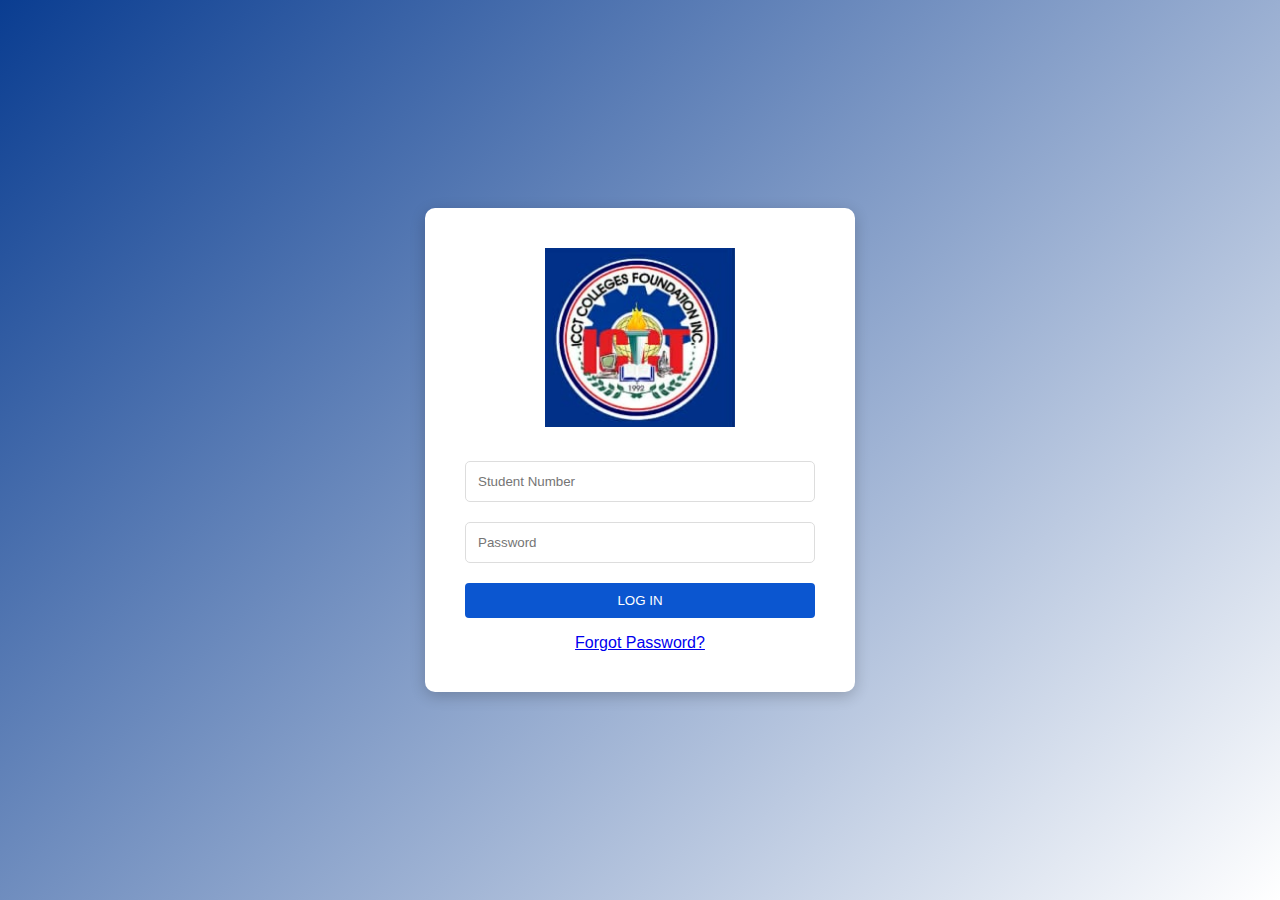
<file: ICCT_Portal/index.html>
<!DOCTYPE html>
<html lang="en">
<head>
    <meta charset="UTF-8">
    <meta name="viewport" content="width=device-width, initial-scale=1.0">
    <title>Login - ICCT Portal</title>
    <link rel="stylesheet" href="style.css">
</head>
<body class="login-body">

<div class="login-container">
    <div class="login-header">
        <img src="logo.jpg" class="login-logo" alt="Logo">
    </div>
    
    <div class="login-form">
        <input type="text" id="username" placeholder="Student Number">
        <input type="password" id="password" placeholder="Password">
        
        <button onclick="login()" class="login-btn">LOG IN</button>
        <p id="error"></p> </div>
    
    <div class="login-footer">
        <a href="#">Forgot Password?</a>
    </div>
</div>

<script src="script.js"></script>
</body>
</html>
</file>
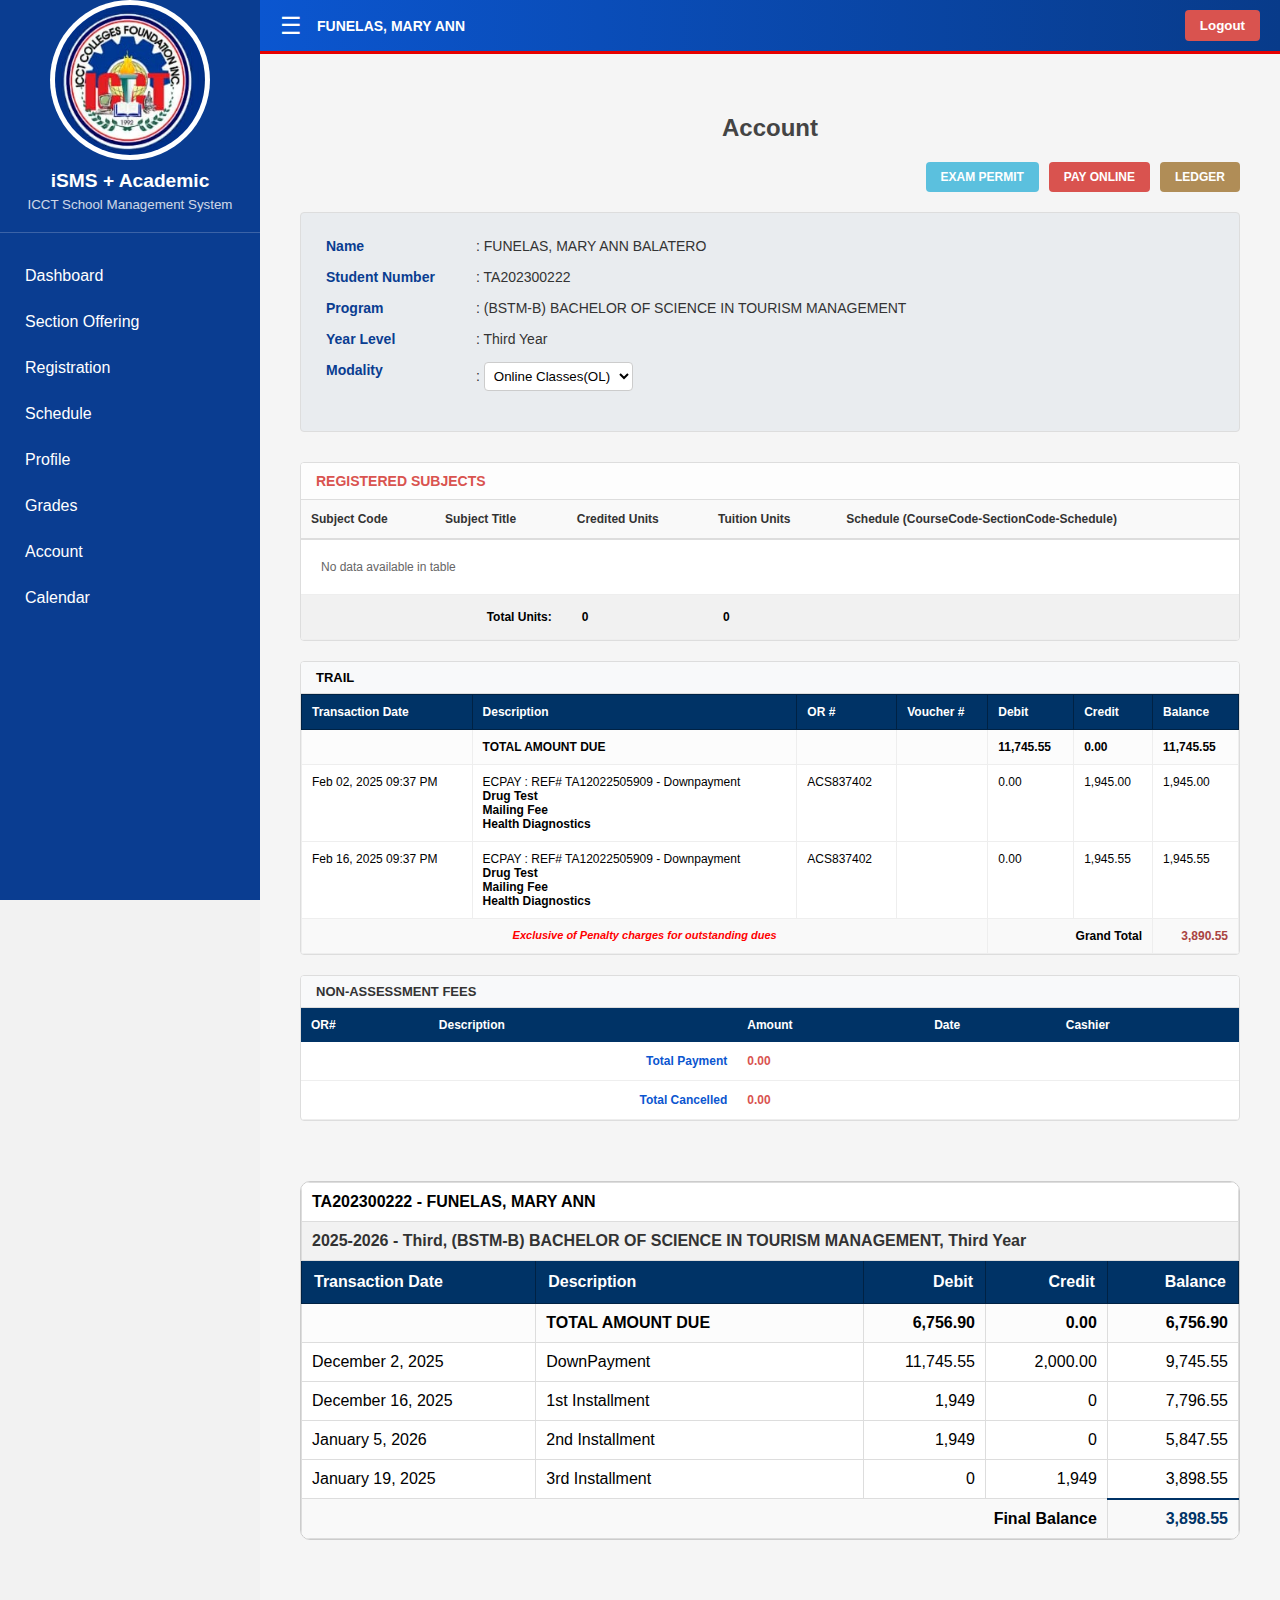
<file: ICCT_Portal/account.html>
<!DOCTYPE html>
<html lang="en">
<head>
    <meta charset="UTF-8">
    <meta name="viewport" content="width=device-width, initial-scale=1.0">
    <title>Account - ICCT Portal</title>
    <link rel="stylesheet" href="style.css">
</head>
<body>

<div class="container">
    <div class="sidebar" id="sidebar">
        <div class="logo-area">
            <img src="logo.jpg" class="logo" alt="Logo">
            <h2>iSMS + Academic</h2>
            <small>ICCT School Management System</small>
        </div>
        <div class="menu">
    <a href="dashboard.html">Dashboard</a>
    <a href="#">Section Offering</a>
    <a href="#">Registration</a>
    <a href="#">Schedule</a>
    <a href="#">Profile</a>
    <a href="#">Grades</a>
    <a href="account.html">Account</a>
    <a href="#">Calendar</a>
</div>
    </div>

    <div class="main">
        <div class="topbar">
            <div class="topbar-upper">
    <div class="topbar-left">
        <span class="menu-toggle" onclick="toggleSidebar()">☰</span>
        <span class="student-name">FUNELAS, MARY ANN</span>
    </div>
    <button onclick="logout()" class="top-logout-btn">Logout</button>
</div>
        </div>

        <div class="content">
            <h2 style="text-align: center; color: #444; margin-bottom: 20px;">Account</h2>
            
            <div class="account-actions">
                <button class="btn btn-blue">EXAM PERMIT</button>
                <button class="btn btn-red">PAY ONLINE</button>
                <button class="btn btn-gold">LEDGER</button>
            </div>

            <div class="info-card">
                <div class="info-row"><span class="label">Name</span><span class="value">: FUNELAS, MARY ANN BALATERO</span></div>
                <div class="info-row"><span class="label">Student Number</span><span class="value">: TA202300222</span></div>
                <div class="info-row"><span class="label">Program</span><span class="value">: (BSTM-B) BACHELOR OF SCIENCE IN TOURISM MANAGEMENT</span></div>
                <div class="info-row"><span class="label">Year Level</span><span class="value">: Third Year</span></div>
                <div class="info-row">
                    <span class="label">Modality</span>
                    <span class="value">: 
                        <select><option>Online Classes(OL)</option><option>Face to Face</option></select>
                    </span>
                </div>
            </div>

            <div class="subjects-container">
                <div class="subjects-header">REGISTERED SUBJECTS</div>
                <table class="subjects-table">
                    <thead>
                        <tr>
                            <th>Subject Code</th>
                            <th>Subject Title</th>
                            <th>Credited Units</th>
                            <th>Tuition Units</th>
                            <th>Schedule (CourseCode-SectionCode-Schedule)</th>
                        </tr>
                    </thead>
                    <tbody>
                        <tr>
                            <td colspan="5" style="text-align: left; padding: 20px; color: #666;">No data available in table</td>
                        </tr>
                    </tbody>
                    <tfoot>
                        <tr class="table-footer">
                            <td></td>
                            <td style="text-align: right; font-weight: bold;">Total Units:</td>
                            <td>0</td>
                            <td>0</td>
                            <td></td>
                        </tr>
                    </tfoot>
                </table>
            </div>

            <div class="trail-container">
                <div class="trail-header">TRAIL</div>
                <table class="trail-table">
                    <thead>
                        <tr>
                            <th>Transaction Date</th>
                            <th>Description</th>
                            <th>OR #</th>
                            <th>Voucher #</th>
                            <th>Debit</th>
                            <th>Credit</th>
                            <th>Balance</th>
                        </tr>
                    </thead>
                    <tbody>
                        <tr class="total-due-row">
                            <td></td>
                            <td>TOTAL AMOUNT DUE</td>
                            <td></td>
                            <td></td>
                            <td>11,745.55</td>
                            <td>0.00</td>
                            <td>11,745.55</td>
                        </tr>
                        <tr>
                            <td>Feb 02, 2025 09:37 PM</td>
                            <td>
                                ECPAY : REF# TA12022505909 - Downpayment<br>
                                <strong>Drug Test</strong><br>
                                <strong>Mailing Fee</strong><br>
                                <strong>Health Diagnostics</strong>
                            </td>
                            <td>ACS837402</td>
                            <td></td>
                            <td>0.00</td>
                            <td>1,945.00</td>
                            <td>1,945.00</td>
                        </tr>
                        <tr>
                            <td>Feb 16, 2025 09:37 PM</td>
                            <td>ECPAY : REF# TA12022505909 - Downpayment<br>
                                <strong>Drug Test</strong><br>
                                <strong>Mailing Fee</strong><br>
                                <strong>Health Diagnostics</strong>

                                <td>ACS837402</td>
                            <td></td>
                            <td>0.00</td>
                            <td>1,945.55</td>
                            <td>1,945.55</td>
                        </tr>
                        
                    </tbody>
                    <tfoot>
                        <tr class="grand-total-row">
                            <td colspan="4" class="penalty-notice" style="color: red; font-style: italic; text-align: center;">Exclusive of Penalty charges for outstanding dues</td>
                            <td colspan="2" class="total-label" style="font-weight: bold; text-align: right;">Grand Total</td>
                            <td class="final-balance" style="font-weight: bold; color: #a94442;">3,890.55</td>
                        </tr>
                    </tfoot>
                </table>
            </div>

            <div class="non-assessment-container">
                <div class="non-assessment-header">NON-ASSESSMENT FEES</div>
                <table class="non-assessment-table">
                    <thead>
                        <tr>
                            <th>OR#</th>
                            <th>Description</th>
                            <th>Amount</th>
                            <th>Date</th>
                            <th>Cashier</th>
                        </tr>
                    </thead>
                    <tbody>
                        <tr>
                            <td></td>
                            <td style="text-align: right; color: #0b56d0; font-weight: bold;">Total Payment</td>
                            <td style="color: #d9534f; font-weight: bold;">0.00</td>
                            <td></td>
                            <td></td>
                        </tr>
                        <tr>
                            <td></td>
                            <td style="text-align: right; color: #0b56d0; font-weight: bold;">Total Cancelled</td>
                            <td style="color: #d9534f; font-weight: bold;">0.00</td>
                            <td></td>
                            <td></td>
                        </tr>
                    </tbody>
                </table>
            </div>
            <div class="ledger-container">
    <div class="ledger-header" style="border: 1px solid #ddd; border-bottom: none; padding: 10px; font-weight: bold; background-color: #fff;">
        TA202300222 - FUNELAS, MARY ANN
    </div>
    <table class="ledger-table" style="width: 100%; border-collapse: collapse; border: 1px solid #ddd;">
        <thead>
            <tr style="background-color: #f2f2f2; color: #333; font-weight: bold;">
                <td colspan="5" style="padding: 10px; border: 1px solid #ddd;">
                    2025-2026 - Third, (BSTM-B) BACHELOR OF SCIENCE IN TOURISM MANAGEMENT, Third Year
                </td>
            </tr>
            <tr style="background-color: #003366; color: white;">
                <th style="padding: 12px; text-align: left; border: 1px solid #002244; width: 25%;">Transaction Date</th>
                <th style="padding: 12px; text-align: left; border: 1px solid #002244; width: 35%;">Description</th> 
                <th style="padding: 12px; text-align: right; border: 1px solid #002244; width: 13%;">Debit</th>
                <th style="padding: 12px; text-align: right; border: 1px solid #002244; width: 13%;">Credit</th>
                <th style="padding: 12px; text-align: right; border: 1px solid #002244; width: 14%;">Balance</th>
            </tr>
        </thead>
        <tbody>
            <tr class="total-due-row" style="font-weight: bold;">
                <td style="padding: 10px; border: 1px solid #ddd;"></td>
                <td style="padding: 10px; border: 1px solid #ddd;">TOTAL AMOUNT DUE</td>
                <td style="padding: 10px; border: 1px solid #ddd; text-align: right;">6,756.90</td>
                <td style="padding: 10px; border: 1px solid #ddd; text-align: right;">0.00</td>
                <td style="padding: 10px; border: 1px solid #ddd; text-align: right;">6,756.90</td>
            </tr>
            <tr>
                <td style="padding: 10px; border: 1px solid #ddd;">December 2, 2025</td>
                <td style="padding: 10px; border: 1px solid #ddd;">DownPayment</td>
                <td style="padding: 10px; border: 1px solid #ddd; text-align: right;">11,745.55</td>
                <td style="padding: 10px; border: 1px solid #ddd; text-align: right;">2,000.00</td>
                <td style="padding: 10px; border: 1px solid #ddd; text-align: right;">9,745.55</td>
            </tr>
            <tr>
                <td style="padding: 10px; border: 1px solid #ddd;">December 16, 2025</td>
                <td style="padding: 10px; border: 1px solid #ddd;">1st Installment</td>
                <td style="padding: 10px; border: 1px solid #ddd; text-align: right;">1,949</td>
                <td style="padding: 10px; border: 1px solid #ddd; text-align: right;">0</td>
                <td style="padding: 10px; border: 1px solid #ddd; text-align: right;">7,796.55</td>
            </tr>
            <tr>
                <td style="padding: 10px; border: 1px solid #ddd;">January 5, 2026</td>
                <td style="padding: 10px; border: 1px solid #ddd;">2nd Installment</td>
                <td style="padding: 10px; border: 1px solid #ddd; text-align: right;">1,949</td>
                <td style="padding: 10px; border: 1px solid #ddd; text-align: right;">0</td>
                <td style="padding: 10px; border: 1px solid #ddd; text-align: right;">5,847.55</td>
            </tr>
            <tr>
                <td style="padding: 10px; border: 1px solid #ddd;">January 19, 2025</td>
                <td style="padding: 10px; border: 1px solid #ddd;">3rd Installment</td>
                <td style="padding: 10px; border: 1px solid #ddd; text-align: right;">0</td>
                <td style="padding: 10px; border: 1px solid #ddd; text-align: right;">1,949</td>
                <td style="padding: 10px; border: 1px solid #ddd; text-align: right;">3,898.55</td>
            </tr>
            </tbody>
        <tfoot>
            <tr class="ledger-footer">
                <td colspan="4" style="text-align: right; font-weight: bold; padding: 10px; border: 1px solid #ddd;">Final Balance</td>
                <td class="final-amt" style="text-align: right; font-weight: bold; color: #003366; padding: 10px; border: 1px solid #ddd; border-top: 2px solid #003366;">3,898.55</td>
            </tr>
        </tfoot>
    </table>
</div>

        </div> </div> </div> <script src="script.js"></script>
</body>
</html>
</file>
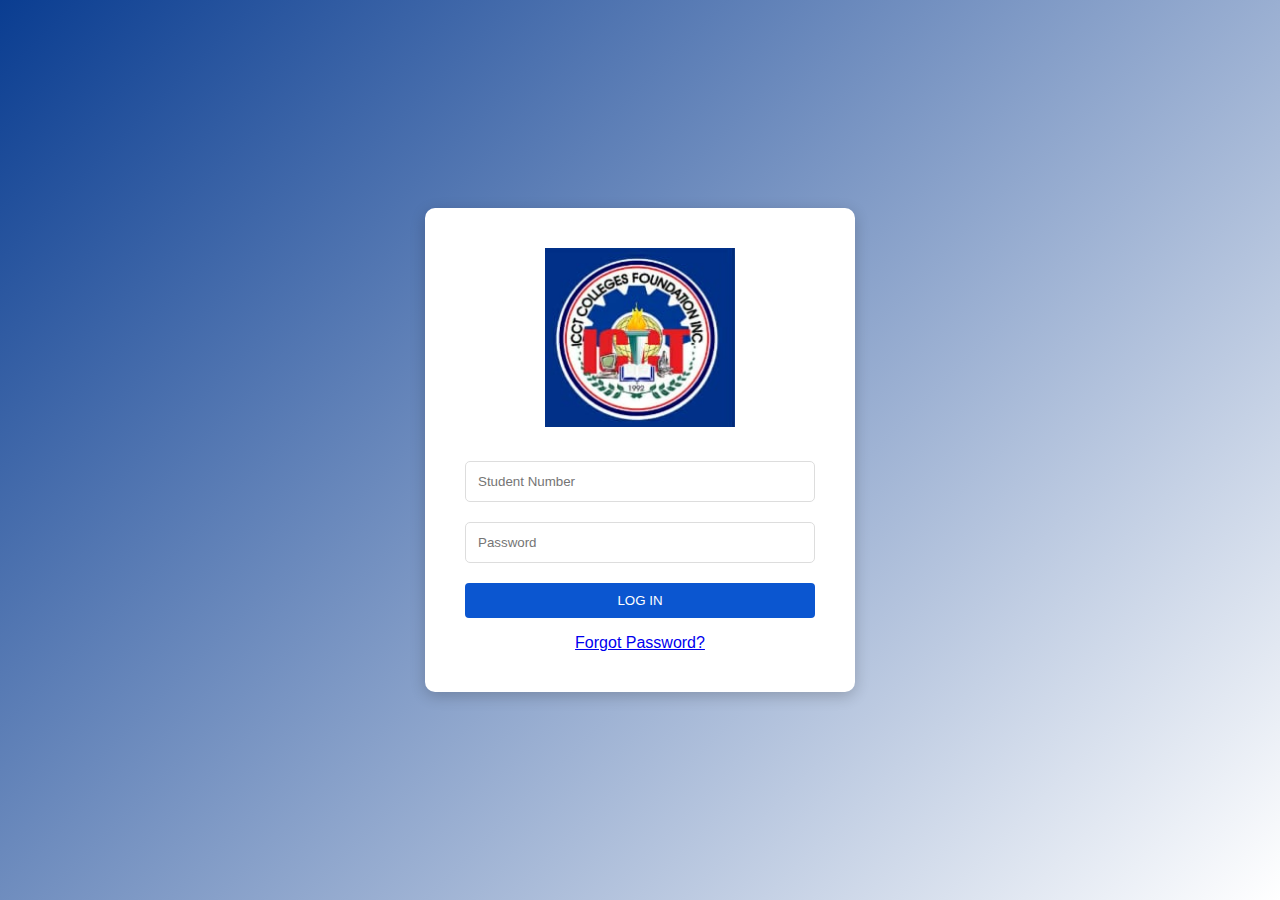
<file: ICCT_Portal/dashboard.html>
<!DOCTYPE html>
<html lang="en">
<head>
    <meta charset="UTF-8">
    <meta name="viewport" content="width=device-width, initial-scale=1.0">
    <title>Student Dashboard</title>
    <link rel="stylesheet" href="style.css">
</head>
<body>

<div class="container">
    <div class="sidebar" id="sidebar">
        <div class="logo-area">
            <img src="logo.jpg" class="logo" alt="Logo">
            <h2>iSMS + Academic</h2>
            <small>ICCT School Management System</small>
        </div>

        <div class="menu">
    <a href="dashboard.html">Dashboard</a>
    <a href="#">Section Offering</a>
    <a href="#">Registration</a>
    <a href="#">Schedule</a>
    <a href="#">Profile</a>
    <a href="#">Grades</a>
    <a href="account.html">Account</a>
    <a href="#">Calendar</a>
</div>
    </div>

    <div class="main">
    <div class="topbar">
        <div class="topbar-upper">
            <div class="topbar-left">
                <span class="menu-toggle" onclick="toggleSidebar()">☰</span>
                <span class="student-name">FUNELAS, MARY ANN</span>
            </div>
            <button onclick="logout()" class="top-logout-btn">Logout</button>
        </div>
        <div class="topbar-lower">
            You are here : AIMS / Student Dashboard
        </div>
    </div>

    <div class="content">
        <h1>Welcome to Student Dashboard 🎓</h1>
        </div>
</div>

<script src="script.js"></script>
</body>
</html>
</file>
<file: ICCT_Portal/style.css>
body {
    margin: 0;
    font-family: Arial, Helvetica, sans-serif;
    background: #f2f2f2;
}

.container {
    display: flex;
    min-height: 100vh;
}


.sidebar {
    width: 260px;
    min-width: 260px; 
    background: #0a3d91;
    color: white;
    transition: all 0.3s ease;
}

.sidebar.hidden {
    transform: translateX(-260px);
}


.logo-area {
    text-align: center;
    padding-bottom: 20px;
    border-bottom: 1px solid rgba(255,255,255,0.2);
    margin-bottom: 20px;
}

.logo {
    width: 150px;
    height: 150px;
    display: block;
    margin: 0 auto 10px;
    border-radius: 50%;
    background: white;
    padding: 5px;
}

.logo-area h2 {
    font-size: 1.2rem;
    margin: 5px 0;
}

.logo-area small {
    display: block;
    opacity: 0.8;
}


.menu a {
    display: block;
    padding: 14px 20px;
    text-decoration: none;
    color: white;
    border-left: 5px solid transparent;
    transition: all 0.2s ease;
}

.menu a:hover, .menu a.active {
    background: #0d4fc2;
    border-left: 5px solid #e60000;
}


.main {
    flex: 1;
    display: flex;
    flex-direction: column;
    transition: all 0.3s ease;
}

.topbar {
    background: linear-gradient(90deg, #0b56d0, #083b8a);
    color: white;
    padding: 10px 0; 
    border-bottom: 3px solid #e60000;
}

.topbar-upper {
    display: flex;
    justify-content: space-between; 
    align-items: center;
    width: 100%;
    padding: 0 20px;
    box-sizing: border-box;
}

.topbar-left {
    display: flex;
    align-items: center;
    gap: 15px; 
}

.top-logout-btn {
    background-color: #d9534f;
    color: white;
    border: none;
    padding: 8px 15px;
    border-radius: 4px;
    cursor: pointer;
    font-weight: bold;
}

.top-logout-btn:hover {
    background-color: #c9302c;
}

.menu-toggle {
    font-size: 24px;
    cursor: pointer;
}

.topbar-lower {
    font-size: 13px;
    margin-top: 5px;
    opacity: 0.9;
    padding-left: 35px; 
}

.content {
    padding: 40px;
    background: #f5f5f5;
    flex: 1;
}

.content h1 {
    background: white;
    padding: 20px;
    border-left: 6px solid #0a3d91;
    margin-top: 0;
}


.sidebar.hidden {
    margin-left: -260px; 
}


.account-actions {
    display: flex;
    justify-content: flex-end;
    gap: 10px;
    margin-bottom: 20px;
}

.btn {
    padding: 8px 15px;
    border: none;
    border-radius: 4px;
    color: white;
    font-weight: bold;
    cursor: pointer;
    font-size: 12px;
}

.btn-blue { background: #5bc0de; }
.btn-red { background: #d9534f; }
.btn-gold { background: #b08d57; }

.info-card {
    background: #e9ecef; 
    padding: 25px;
    border-radius: 4px;
    border: 1px solid #ddd;
}

.info-row {
    display: flex;
    margin-bottom: 15px;
    font-size: 14px;
}

.info-row .label {
    width: 150px;
    font-weight: bold;
    color: #0a3d91;
}

.info-row .value {
    flex: 1;
    color: #333;
}

select {
    padding: 5px;
    border: 1px solid #ccc;
    border-radius: 4px;
    background: white;
    font-family: Arial, sans-serif;
}


.subjects-container {
    background: white;
    margin-top: 30px;
    border: 1px solid #ddd;
    border-radius: 4px;
    overflow: hidden;
}

.subjects-header {
    padding: 10px 15px;
    color: #d9534f;
    font-weight: bold;
    font-size: 14px;
    border-bottom: 1px solid #ddd;
    background: #fdfdfd;
}

.subjects-table {
    width: 100%;
    border-collapse: collapse;
    font-size: 12px;
}

.subjects-table th {
    text-align: left;
    padding: 12px 10px;
    border-bottom: 2px solid #ddd;
    color: #333;
    background-color: #f9f9f9;
}

.subjects-table td {
    padding: 10px;
    border-bottom: 1px solid #eee;
}

.table-footer {
    background-color: #f1f1f1;
    font-weight: bold;
}

.table-footer td {
    padding: 15px;
}


.trail-container {
    background: white;
    margin-top: 20px;
    border: 1px solid #ddd;
    border-radius: 4px;
    overflow: hidden;
}

.trail-header {
    padding: 8px 15px;
    background: #f8f9fa;
    font-weight: bold;
    font-size: 13px;
    border-bottom: 1px solid #ddd;
}

.trail-table {
    width: 100%;
    border-collapse: collapse;
    font-size: 12px;
}

.trail-table thead th {
    background: #003366; 
    color: white;
    text-align: left;
    padding: 10px;
    border: 1px solid #002244;
}

.trail-table td {
    padding: 10px;
    border: 1px solid #eee;
    vertical-align: top;
}

.total-due-row {
    font-weight: bold;
    background-color: #fcfcfc;
}

.grand-total-row {
    background: #f9f9f9;
    font-weight: bold;
}

.penalty-notice {
    color: red !important;
    text-align: center;
    font-style: italic;
    font-size: 11px;
}

.total-label {
    text-align: right;
}

.final-balance {
    color: #a94442; 
    font-weight: bold;
    text-align: right;
}


.non-assessment-container {
    background: white;
    margin-top: 20px;
    border: 1px solid #ddd;
    border-radius: 4px;
    overflow: hidden;
    margin-bottom: 60px;
}

.non-assessment-header {
    padding: 8px 15px;
    background: #f8f9fa;
    font-weight: bold;
    font-size: 13px;
    color: #333;
    border-bottom: 1px solid #ddd;
}

.non-assessment-table {
    width: 100%;
    border-collapse: collapse;
    font-size: 12px;
}

.non-assessment-table thead th {
    background: #003366; 
    color: white;
    text-align: left;
    padding: 10px;
    font-size: 12px;
}

.non-assessment-table td {
    padding: 12px 10px;
    border-bottom: 1px solid #eee;
    font-size: 12px;
}

.login-body {
    background: linear-gradient(135deg, #0a3d91 0%, #ffffff 100%);
    display: flex;
    justify-content: center;
    align-items: center;
    height: 100vh;
    margin: 0;
    font-family: Arial, sans-serif;
}

.login-page {
    background-color: #f4f4f4;
    display: flex;
    justify-content: center;
    align-items: center;
    height: 100vh;
    margin: 0;
}

.login-container {
    background: white;
    padding: 40px;
    border-radius: 10px;
    box-shadow: 0 4px 15px rgba(0,0,0,0.2);
    width: 350px;
    text-align: center;
}

.login-btn {
    width: 100%;
    padding: 10px;
    background-color: #0b56d0;
    color: white;
    border: none;
    border-radius: 4px;
    cursor: pointer;
    margin-top: 10px;
}

.sidebar {
    display: flex;
    flex-direction: column;
    height: 100vh;
}

.menu {
    display: flex;
    flex-direction: column;
    height: 100%; 
}

.logout-btn {
    margin-top: auto; 
    margin-bottom: 30px;
    background-color: #d9534f !important;
    color: white !important;
    text-align: center;
    padding: 10px;
    margin-left: 10px;
    margin-right: 10px;
    border-radius: 5px;
    text-decoration: none;
}

.login-logo {
    width: 190px;
    height: auto;
    margin-bottom: 20px;
    object-fit: contain;
}

.login-form input {
    width: 100%;
    padding: 12px;
    margin: 10px 0;
    border: 1px solid #ddd;
    border-radius: 5px;
    box-sizing: border-box; /* Keeps padding inside the width */
}

.student-name {
    font-weight: bold;
    font-size: 14px;
}


.ledger-container {
    margin: 20px 0;
    border: 1px solid #ccc;
    background-color: white;
    border-radius: 10px;
    overflow: hidden;
}

.ledger-header {
    background-color: #f8f9fa;
    padding: 10px;
    font-weight: bold;
    border-bottom: 2px solid #003366;
}

.ledger-table {
    width: 100%;
    border-collapse: collapse;
    margin-top: 0;
}

.ledger-table th, .ledger-table td {
    padding: 12px 10px;
    border: 1px solid #e0e0e0; 
}

.semester-header {
    background-color: #e9ecef;
    font-weight: bold;
}

.ledger-footer {
    background-color: #f9f9f9;
}

.total-due-row {
    font-weight: bold;
    background-color: #fcfcfc;
}

.final-amt {
    border-top: 2px solid #003366 !important; 
    padding: 10px;
}

.column-titles th {
    background-color: #003366; /* The deep blue color */
    color: white;
    padding: 10px;
    border: 1px solid #002244;
}
</file>
